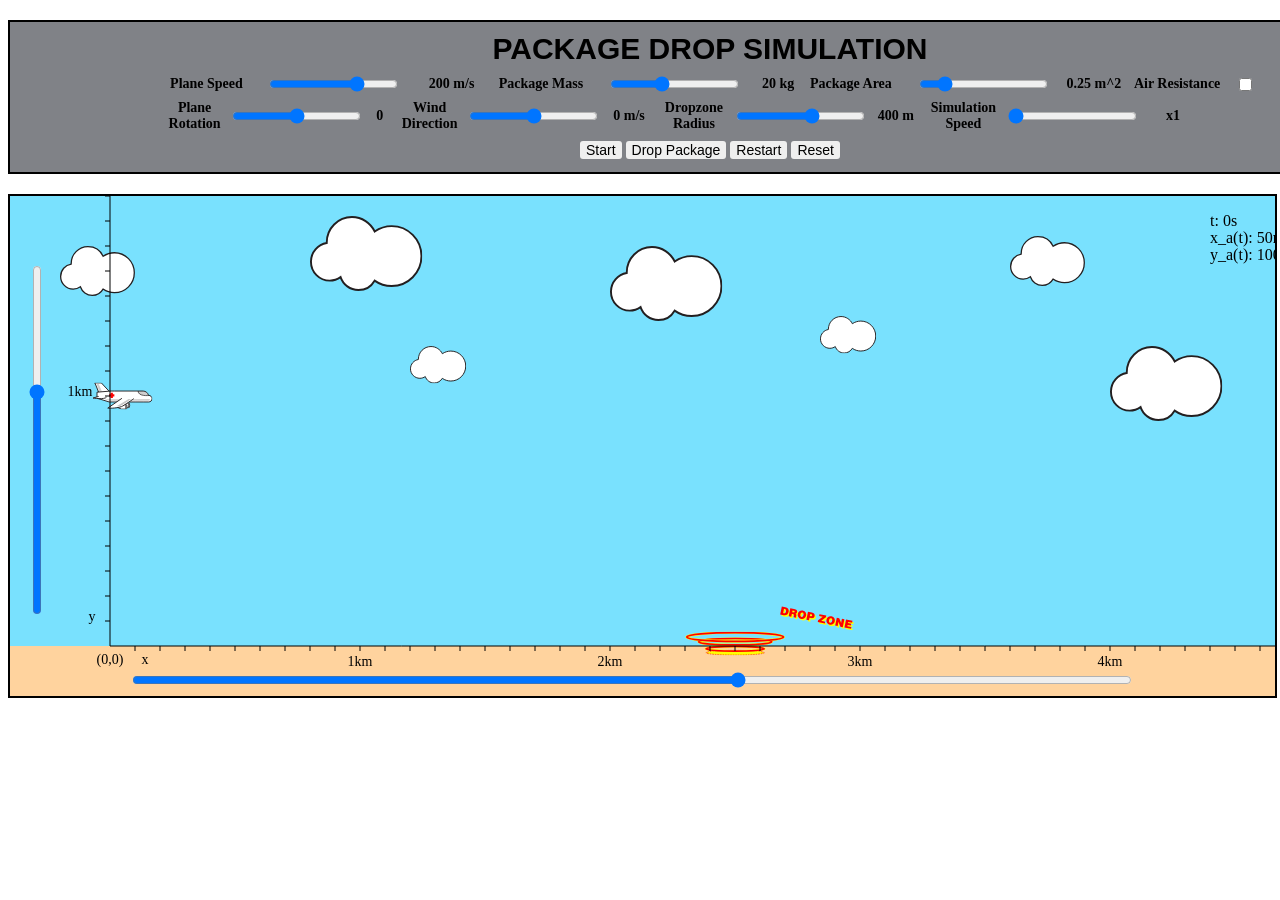
<file: AirplanePackageDrop/index.html>
<html>
	
	<link rel="stylesheet" type="text/css" href="css/main.css">

	<body>
		<div id="simulationParameters">
			<div style="width: 100%; text-align: center; margin-top: 10px; font-weight: bold; font-size: 30px; font-family: sans-serif;">
				<span>PACKAGE DROP SIMULATION</span>
			</div>			
			<div id="optionsDiv" style="text-align: center; height: 65px; margin-top: 5px; margin-bottom: 5px;">
				<table style="width: 100%; padding: 0 150px">
					<tr style="text-align: center;">
						<td style="vertical-align: middle;" class="UItext">Plane Speed</td>
						<td style="vertical-align: middle"><input onchange="changePlaneSpeed();" type="RANGE" min="80" max="250" step="10" id="spnPlaneSpeed" /></td>
						<td style="vertical-align: middle; width: 70px;"><span class="UItext" id="txtPlaneSpeed"></span></td>
						<td style="vertical-align: middle" class="UItext">Package Mass</td>
						<td style="vertical-align: middle"><input onchange="changePackageMass();" type="RANGE" min="1" max="50" step="1" id="spnPackageMass" /></td>
						<td style="vertical-align: middle; width: 40px;"><span class="UItext" id="txtPackageMass"></span></td>
						<td style="vertical-align: middle" class="UItext">Package Area</td>
						<td style="vertical-align: middle;"><input onchange="changePackageArea();" type="RANGE" min="0.1" max="1" step="0.05" id="spnPackageArea" /></td>
						<td style="vertical-align: middle; width: 55px;"><span class="UItext" id="txtPackageArea"></span></td>
						<td style="vertical-align: middle" class="UItext">Air Resistance</td>
						<td style="vertical-align: middle"><input type="CHECKBOX" id="chkAirResistance" /></td>
					</tr>
				</table>
				<table style="width: 100%; padding: 0 150px">
					<tr style="text-align: center;">
						<td style="vertical-align: middle;" class="UItext">Plane Rotation</td>
						<td style="vertical-align: middle"><input onchange="changePlaneRotation();" type="RANGE" min="-60" max="60" step="1" id="spnPlaneRotation" /></td>
						<td style="vertical-align: middle; width: 25px" ><span class="UItext" id="txtPlaneRotation"></span></td>
						<td style="vertical-align: middle" class="UItext">Wind Direction</td>
						<td style="vertical-align: middle"><input onchange="changeWindDirection();" type="RANGE" min="-20" max="20" step="2" id="spnWindDirection" /></td>
						<td style="vertical-align: middle; width: 50px;"><span class="UItext" id="txtWindDirection"></span></td>						
						<td style="vertical-align: middle" class="UItext">Dropzone Radius</td>
						<td style="vertical-align: middle"><input onchange="changeDropZoneRadius();" type="RANGE" min="100" max="600" step="20" id="spnDropZoneRadius" /></td>
						<td style="vertical-align: middle; width: 50px"><span class="UItext" id="txtDropZoneRadius"></span></td>
						<td style="vertical-align: middle" class="UItext">Simulation Speed</td>
						<td style="vertical-align: middle"><input onchange="changeSimulationSpeed();" type="RANGE" min="1" max="3" step="0.2" id="spnSimulationSpeed" /></td>
						<td style="vertical-align: middle; width: 60px;"><span class="UItext" id="txtSimulationSpeed"></span></td>
						<td style="width: 50px"></td>
					</tr>
				</table>
				 
			</div>
			<div id="controlDiv" style="text-align: center;">
				<button type="button" onclick="startOrPauseSimulation();" id="btnStartAndPause" class="UIbutton">Start</button>				
				<button type="button"  onclick="dropPackage();" class="UIbutton">Drop Package</button>
				<button type="button" onclick="restartSimulation();" class="UIbutton">Restart</button>
				<button type="button" onclick="resetSimulation();" class="UIbutton">Reset</button>
			</div>

		</div>
		<canvas onmousedown="canvasMouseDown(event)"
				onmouseup="canvasMouseUp()" style="display: none;"
		 		id="simulationBox" width="1400" height="500">
            Sorry! Your browser does not support HTML5, please update it.

        </canvas>
        
        <input onchange="changePlaneHeight();" type="RANGE" min="100" max="1500" step="50" id="spnPlaneHeight" style="width: 350px; position: absolute; left: -140px; top: 430px; transform: rotate(-90deg);"/>

        <input onchange="changeDropZonePosition();" type="RANGE" min="100" max="4500" step="100" id="spnDropZonePosition" style="width: 1110px; position: absolute; left: 130px; top: 670px; "/>
	</body>

	<script type="text/javascript" src="js/libraries/jquery-3.1.1.min.js"></script>	
	<script type="text/javascript" src="js/constants.js"></script>
	<script type="text/javascript" src="js/main.js"></script>
	<script type="text/javascript" src="js/control.js"></script>
	<script type="text/javascript" src="js/draw.js"></script>
</html>
</file>
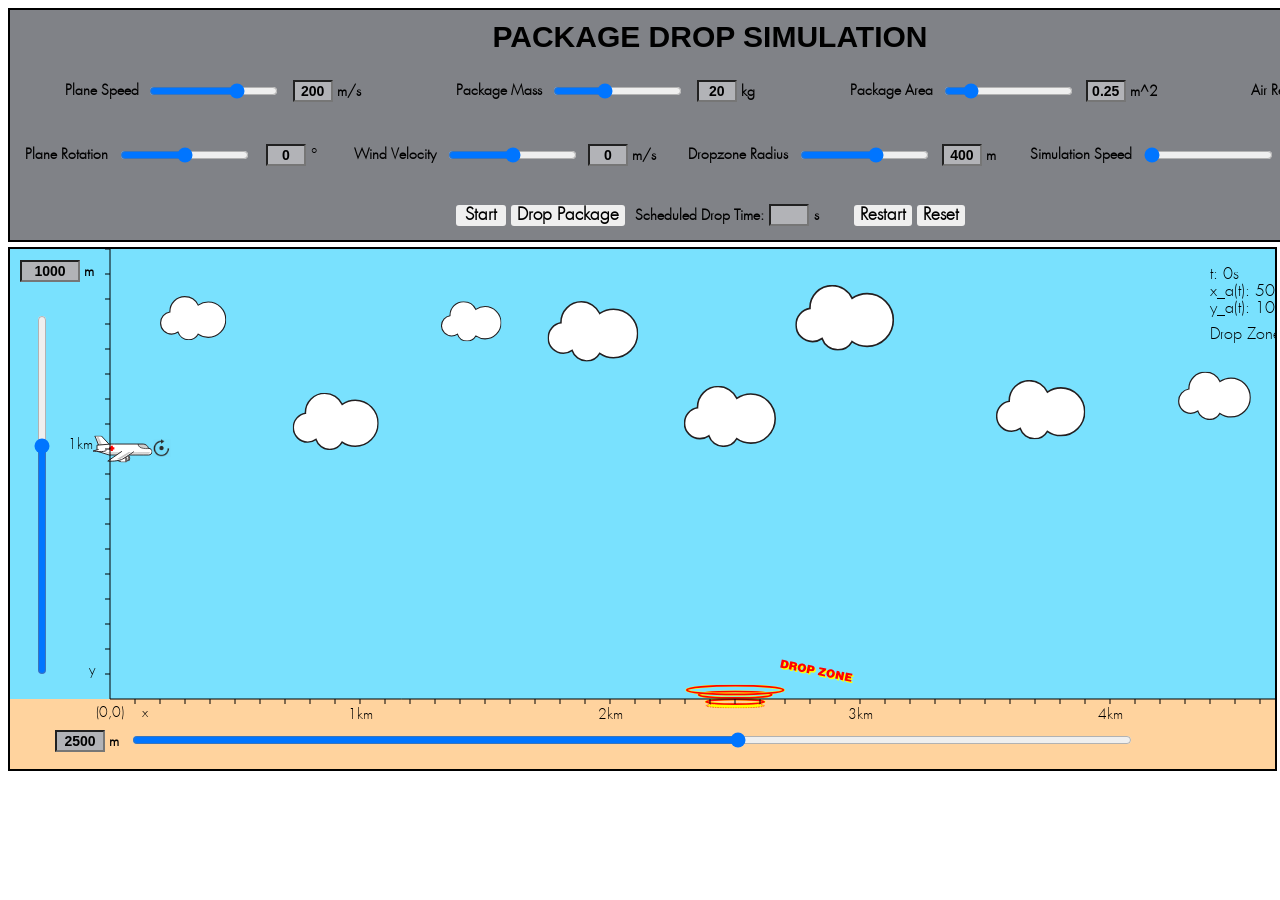
<file: v2/index.html>
<html>
	
	<link rel="stylesheet" type="text/css" href="css/main.css">

	<body>
		<div id="simulationParameters">
			<div style="width: 100%; text-align: center; margin-top: 10px; font-weight: bold; font-size: 30px; font-family: sans-serif;">
				<span>PACKAGE DROP SIMULATION</span>
			</div>			
			<div id="optionsDiv" style="text-align: center; height: 105px; margin-top: 5px; margin-bottom: 5px;">
				<table style="width: 100%; padding: 0 50px">
					<tr style="text-align: center; height: 60px">
						<td style="vertical-align: middle;" class="UItext">Plane Speed</td>
						<td style="vertical-align: middle"><input oninput="changePlaneSpeed(event);" onchange="changePlaneSpeed(event);" type="RANGE" min="80" max="250" step="10" id="spnPlaneSpeed" /></td>
						<td style="vertical-align: middle; width: 80px;"><input type="text" class="UItext" id="txtPlaneSpeed" onkeypress="constraintToNumbers(event)" onchange="changePlaneSpeed(event);" maxlength="3" style="width: 40px; text-align: center;"/><span class="UItext"> m/s</span></td>

						<td style="width: 80px;"></td>

						<td style="vertical-align: middle" class="UItext">Package Mass</td>
						<td style="vertical-align: middle"><input oninput="changePackageMass(event);" onchange="changePackageMass(event);" type="RANGE" min="1" max="50" step="1" id="spnPackageMass" /></td>
						<td style="vertical-align: middle; width: 70px;"><input type="text" class="UItext" id="txtPackageMass" onkeypress="constraintToNumbers(event)" onchange="changePackageMass(event);" maxlength="3" style="width: 40px; text-align: center;"/><span class="UItext"> kg</span></td>

						<td style="width: 80px;"></td>
						
						<td style="vertical-align: middle" class="UItext">Package Area</td>
						<td style="vertical-align: middle;"><input oninput="changePackageArea(event);" onchange="changePackageArea(event);" type="RANGE" min="0.1" max="1" step="0.05" id="spnPackageArea" /></td>
						<td style="vertical-align: middle; width: 80px;"><input type="text" class="UItext" id="txtPackageArea" onkeypress="constraintToNumbers(event)" onchange="changePackageArea(event);" maxlength="3" style="width: 40px; text-align: center;"/><span class="UItext"> m^2</span></td>
						
						<td style="width: 80px;"></td>

						<td style="vertical-align: middle" class="UItext">Air Resistance</td>
						<td style="vertical-align: middle"><input type="CHECKBOX" id="chkAirResistance"/></td>
					</tr>
				</table>
				<table style="width: 100%; padding: 0 10px">
					<tr style="text-align: center; height: 60px;">
						<td style="vertical-align: middle;" class="UItext">Plane Rotation</td>
						<td style="vertical-align: middle"><input oninput="changePlaneRotation(event);" onchange="changePlaneRotation(event);" type="RANGE" min="-60" max="60" step="1" id="spnPlaneRotation" /></td>
						<td style="vertical-align: middle; width: 65px"><input type="text" class="UItext" id="txtPlaneRotation" onkeypress="constraintToNumbers(event)" onchange="changePlaneRotation(event);" style="width: 40px; text-align: center;"/> &deg;</td>

						<td style="width: 20px;"></td>
						
						<td style="vertical-align: middle" class="UItext">Wind Velocity</td>
						<td style="vertical-align: middle"><input oninput="changeWindDirection(event);" onchange="changeWindDirection(event);" type="RANGE" min="-20" max="20" step="2" id="spnWindDirection"/></td>
						<td style="vertical-align: middle; width: 70px;"><input type="text" class="UItext" id="txtWindDirection" onkeypress="constraintToNumbers(event)" onchange="changeWindDirection(event);"  maxlength="3"  style="width: 40px; text-align: center;"/><span class="UItext"> m/s</span></td>						
						
						<td style="width: 20px;"></td>
						
						<td style="vertical-align: middle" class="UItext">Dropzone Radius</td>
						<td style="vertical-align: middle"><input oninput="changeDropZoneRadius(event);" onchange="changeDropZoneRadius(event);" type="RANGE" min="100" max="600" step="20" id="spnDropZoneRadius" /></td>
						<td style="vertical-align: middle; width: 60px"><input type="text" class="UItext" id="txtDropZoneRadius" onkeypress="constraintToNumbers(event)" onchange="changeDropZoneRadius(event);" maxlength="3" style="width: 40px; text-align: center;"/><span class="UItext"> m</span></td>

						<td style="width: 20px;"></td>
						
						<td style="vertical-align: middle" class="UItext">Simulation Speed</td>
						<td style="vertical-align: middle"><input oninput="changeSimulationSpeed();" onchange="changeSimulationSpeed();" type="RANGE" min="1" max="3" step="0.2" id="spnSimulationSpeed" /></td>
						<td style="vertical-align: middle; width: 60px;"><span class="UItext" id="txtSimulationSpeed"></span></td>
						<td style="width: 50px"></td>
					</tr>
				</table>
				 
			</div>
			<div id="controlDiv" style="text-align: center; margin-top: 40px;">
				<button type="button" onclick="startOrPauseSimulation();" id="btnStartAndPause" class="UIbutton" style="width: 50px;">Start</button>				
				<button type="button"  onclick="dropPackage();" class="UIbutton">Drop Package</button>
				<span class="UItext" style="margin-left: 5px"> Scheduled Drop Time:</span>
				<input type="text" class="UItext" id="txtPackageDropTime" onkeypress="constraintToNumbers(event)" onchange="schedulePackageDropTime();" maxlength="5" style="width: 40px; text-align: center; "/>
				<span class="UItext" style="margin-right: 30px""> s</span>
				
				<button type="button" onclick="restartSimulation();" class="UIbutton">Restart</button>
				<button type="button" onclick="resetSimulation();" class="UIbutton">Reset</button>

			</div>

		</div>
		<canvas onmousedown="canvasMouseDown(event)"
				onmouseup="canvasMouseUp()" style="display: none;"
		 		id="simulationBox" width="1400" height="520">
            Sorry! Your browser does not support HTML5, please update it.

        </canvas>
        
        <div style="position: absolute; left: 20px; top: 260px;">
        	<input onchange="changePlaneHeight(event);" type="text" id="txtPlaneHeight" class="UItext" maxlength="5" style="width: 60px; text-align: center;" /><span class="UItext" style="margin-right: 30px""> m</span>
        </div>

        <input oninput="changePlaneHeight(event);" onchange="changePlaneHeight(event);" type="RANGE" min="100" max="1500" step="50" id="spnPlaneHeight" style="width: 360px; position: absolute; left: -140px; top: 485px; transform: rotate(-90deg);"/>

        <input oninput="changeDropZonePosition(event);" onchange="changeDropZonePosition(event);" type="RANGE" min="100" max="4500" step="100" id="spnDropZonePosition" style="width: 1110px; position: absolute; left: 130px; top: 730px; "/>
        
        <div style="position: absolute; left: 55px; top: 730px;">
        	<input onchange="changeDropZonePosition(event);" type="text" id="txtDropZonePosition" class="UItext" maxlength="5" style="width: 50px; text-align: center;" /><span class="UItext" style="margin-right: 30px""> m</span>
        </div>

	</body>

	<script type="text/javascript" src="js/libraries/jquery-3.1.1.min.js"></script>	
	<script type="text/javascript" src="js/constants.js"></script>
	<script type="text/javascript" src="js/main.js"></script>
	<script type="text/javascript" src="js/control.js"></script>
	<script type="text/javascript" src="js/draw.js"></script>
</html>
</file>
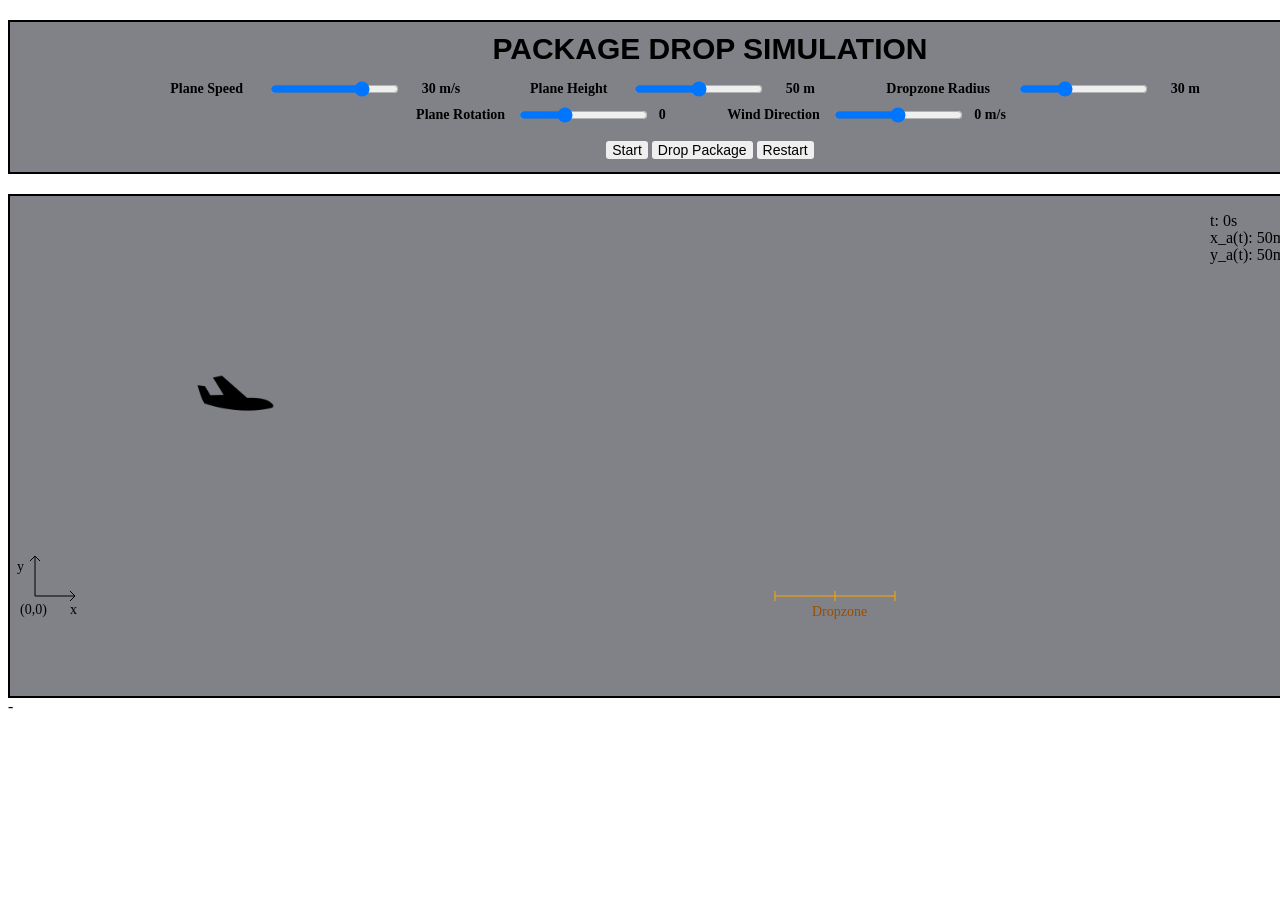
<file: Airplane Package Drop/main.html>
<html>
	<head>
		<title>Airplane Package Drop Simulation</title>
		<meta author="Abhi Nayar">
	</head>
	<link rel="stylesheet" type="text/css" href="css/main.css">

	<body>
		<div id="simulationParameters">
			<div style="width: 100%; text-align: center; margin-top: 10px; font-weight: bold; font-size: 30px; font-family: sans-serif;">
				<span>PACKAGE DROP SIMULATION</span>
			</div>			
			<div id="optionsDiv" style="text-align: center; height: 65px; margin-top: 10px;">
				<table style="width: 100%; padding: 0 150px">
					<tr style="text-align: center;">
						<td style="vertical-align: middle" class="UItext">Plane Speed</td>
						<td style="vertical-align: middle"><input onchange="changePlaneSpeed();" type="RANGE" min="0" max="40" step="2" id="spnPlaneSpeed" /></td>
						<td style="vertical-align: middle"><span class="UItext" id="txtPlaneSpeed"></span></td>
						<td style="width: 50px"></td>
						<td style="vertical-align: middle" class="UItext">Plane Height</td>
						<td style="vertical-align: middle"><input onchange="changePlaneHeight();" type="RANGE" min="0" max="100" step="2" id="spnPlaneHeight" /></td>
						<td style="vertical-align: middle"><span class="UItext" id="txtPlaneHeight"></span></td>
						<td style="width: 50px"></td>
						<td style="vertical-align: middle" class="UItext">Dropzone Radius</td>
						<td style="vertical-align: middle"><input onchange="changeDropZoneRadius();" type="RANGE" min="20" max="50" step="2" id="spnDropZoneRadius" /></td>
						<td style="vertical-align: middle"><span class="UItext" id="txtDropZoneRadius"></span></td>
						<td style="width: 50px"></td>
					</tr>
				</table>
				<table style="width: 100%; padding: 0 400px">
					<tr style="text-align: center;">
						<td style="vertical-align: middle" class="UItext">Plane Rotation</td>
						<td style="vertical-align: middle"><input onchange="changePlaneRotation();" type="RANGE" min="-30" max="60" step="1" id="spnPlaneRotation" /></td>
						<td style="vertical-align: middle"><span class="UItext" id="txtPlaneRotation"></span></td>
						<td style="width: 50px"></td>
						<td style="vertical-align: middle" class="UItext">Wind Direction</td>
						<td style="vertical-align: middle"><input onchange="changeWindDirection();" type="RANGE" min="-20" max="20" step="2" id="spnWindDirection" /></td>
						<td style="vertical-align: middle"><span class="UItext" id="txtWindDirection"></span></td>
					</tr>
				</table>
				 
			</div>
			<div id="controlDiv" style="text-align: center;">
				<button type="button" onclick="startOrPauseSimulation();" id="btnStartAndPause" class="UIbutton">Start</button>				
				<button type="button"  onclick="dropPackage();" class="UIbutton">Drop Package</button>
				<button type="button" onclick="restartSimulation();" class="UIbutton">Restart</button>
			</div>

		</div>
		<canvas onmousedown="canvasMouseDown(event)"
				onmouseup="canvasMouseUp()"
		 		id="simulationBox" width="1400" height="500">
            Sorry! Your browser does not support HTML5, please update it.

            <input type="checkbox" checked="true" />

        </canvas>


	</body>

	<script type="text/javascript" src="js/constants.js"></script>
	<script type="text/javascript" src="js/main.js"></script>
	<script type="text/javascript" src="js/control.js"></script>
	<script type="text/javascript" src="js/draw.js"></script>
</html>-
</file>
<file: AirplanePackageDrop/css/main.css>
#box {
    background-color: red;
    height: 50px;
    left: 150px;
    position: absolute;
    top: 10px;
    width: 50px;
}

canvas, #simulationParameters {
    border: 2px solid black;
    background-color: #808287;
}

#simulationParameters{
	width: 1400px;
	height: 150px;
	margin-top: 20px;
	margin-bottom: 20px;
}

.UItext{
    font-weight: bold;
    font-size: 14px;
}

.UIbutton{
    border: 0;
    border-radius: 3px;
    font-size: 14px;
}
</file>
<file: v2/css/main.css>
@font-face {
    font-family: FuturaLight;
    src: url(Futura_Light.ttf);
}

body{
    font-family: FuturaLight, Trebuchet MS,Arial,sans-serif; 
}

#box {
    background-color: red;
    height: 50px;
    left: 150px;
    position: absolute;
    top: 10px;
    width: 50px;
}

canvas, #simulationParameters {
    border: 2px solid black;
    background-color: #808287;
}

#simulationParameters{
	width: 1400px;
	height: 230px;
	margin-top: 5px;
	margin-bottom: 5px;
}

.UItext{
    font-weight: bold;
    font-size: 14px;
}

input[type="text"]{
    background-color: #b2b3b7;
}

.UIbutton{
    border: 0;
    border-radius: 3px;
    font-size: 17px;
    font-family: FuturaLight !important;
    font-weight: bold;
}
</file>
<file: Airplane Package Drop/css/main.css>
#box {
    background-color: red;
    height: 50px;
    left: 150px;
    position: absolute;
    top: 10px;
    width: 50px;
    
}

canvas, #simulationParameters {
    border: 2px solid black;
    background-color: #808287;
}

#simulationParameters{
	width: 1400px;
	height: 150px;
	margin-top: 20px;
	margin-bottom: 20px;
}

.UItext{
    font-weight: bold;
    font-size: 14px;
}

.UIbutton{
    border: 0;
    border-radius: 3px;
    font-size: 14px;
}
</file>
